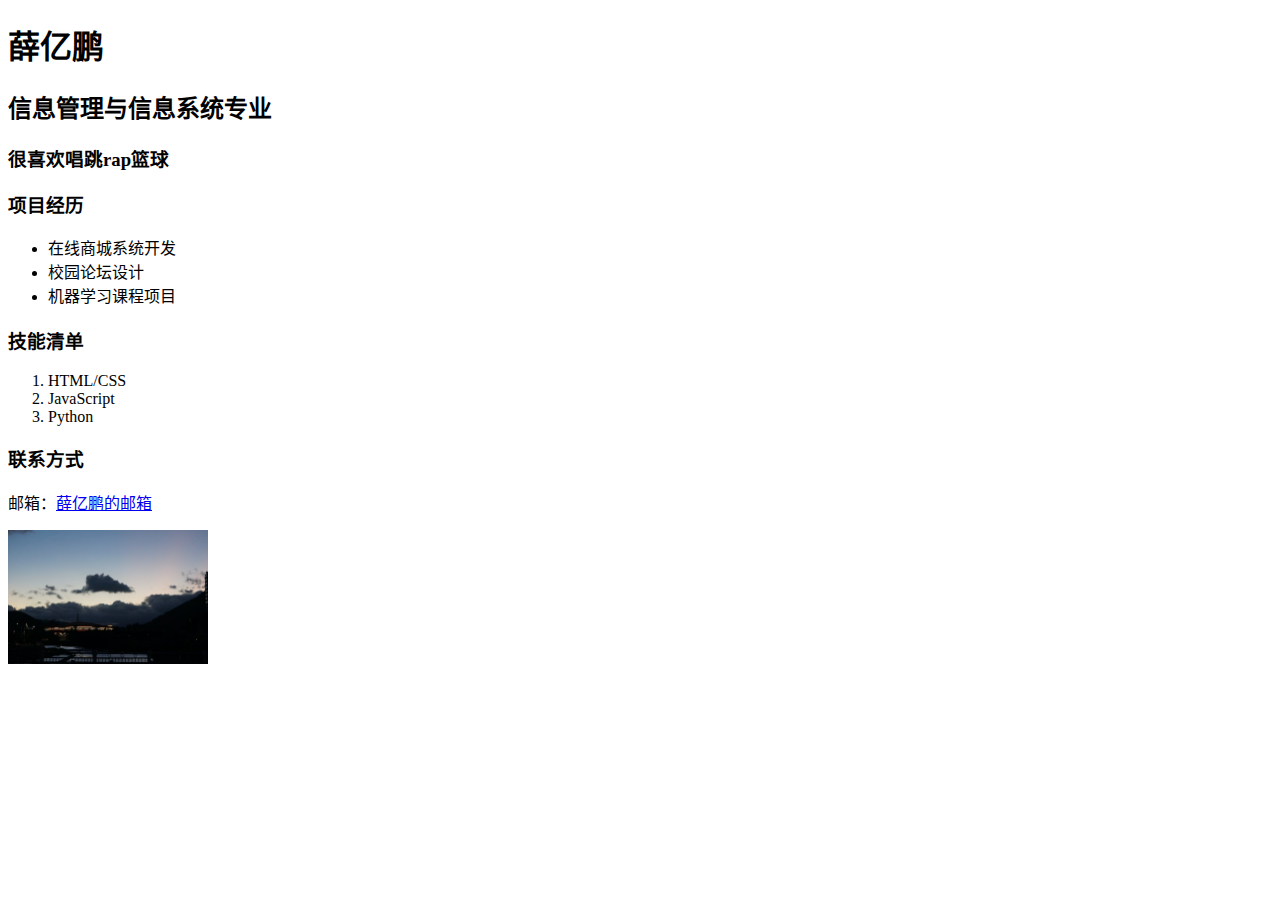
<file: index.html>
<!DOCTYPE html>
<html lang="zh-CN">
<head>
    <meta charset="UTF-8">
    <title>我的个人主页</title>
</head>
<body>
    <h1>薛亿鹏</h1>
    <h2>信息管理与信息系统专业</h2>
    <h3>很喜欢唱跳rap篮球</h3>
    <h3>项目经历</h3>
    <ul>
        <li>在线商城系统开发</li>
        <li>校园论坛设计</li>
        <li>机器学习课程项目</li>
    </ul>

    <h3>技能清单</h3>
    <ol>
        <li>HTML/CSS</li>
        <li>JavaScript</li>
        <li>Python</li>
    </ol>

    <h3>联系方式</h3>
    <p>邮箱：<a href="2647725510@qq.com">薛亿鹏的邮箱</a></p>
    
    <img src="666.jpg" alt="我的照片" width="200">
</body>
</html>
</file>
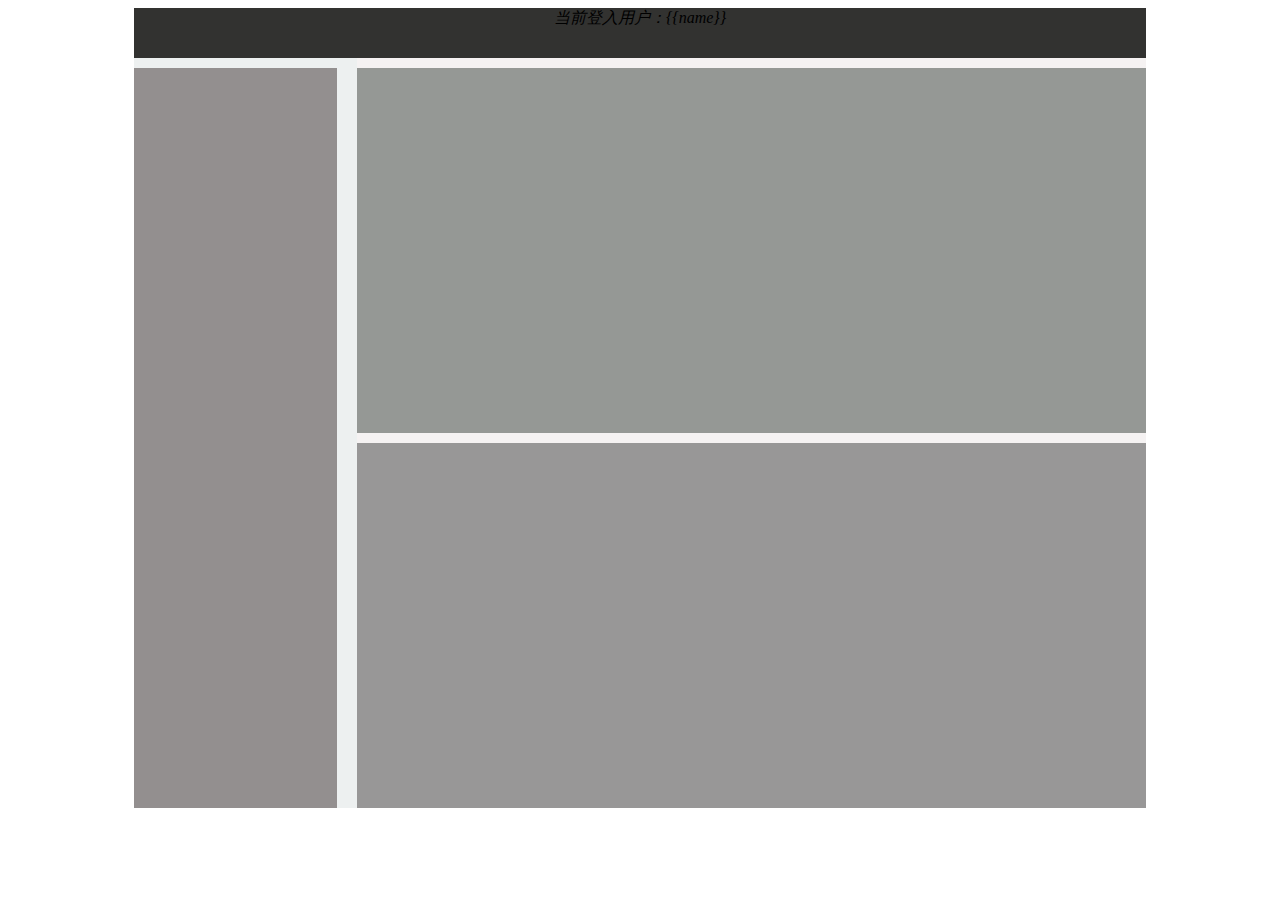
<file: templates/999.html>
<html>
    <head>
        <title>
            我的个人主页
        </title>
     <style>
        .container{
            width: 80%;
            margin: auto;
            height: 800px;                                                                                                                                                                                                                                                                              
            background-color: rgb(111, 12, 29);
        }
        .header{
            width: 100%;
            height: 50px;
            background-color: rgb(50, 50, 48);
        }
        .body{
            width: 100%;
            height: 750px;
            background-color:   rgb(237, 240, 240);
        }
        .left{
            width: 20%; 
          
            background-color: rgb(147, 143, 143);
            float: left;
            margin-top:10px;
            height: 740px;
        }
        .right{
            width:78%;
            height: 100%;
            background-color: #f5f2f2;
            float: right;
        }       
          
           
            
     
        .up{
            width: 100%;
            height: 365px;
            background-color: rgb(149, 152, 149);
            margin-top: 10px;
            margin-bottom: 10px;
        }
        .down{
            width: 100%;
            height: 365px;
            background-color: rgb(152, 151, 151);
        
        }  </style> 
    </head>
    <body>
        <div class="container"> 
            <div class="header"style="text-align: center;">
            <em>  当前登入用户：{{name}}</em>
            </div>
            <div class="body">
                <div class="left"></div>
                <div class="right">
                    <div class="up"></div>
                    <div class="down"></div>
                </div>
            </div>
        </div>
    </body>
</html>
</file>
